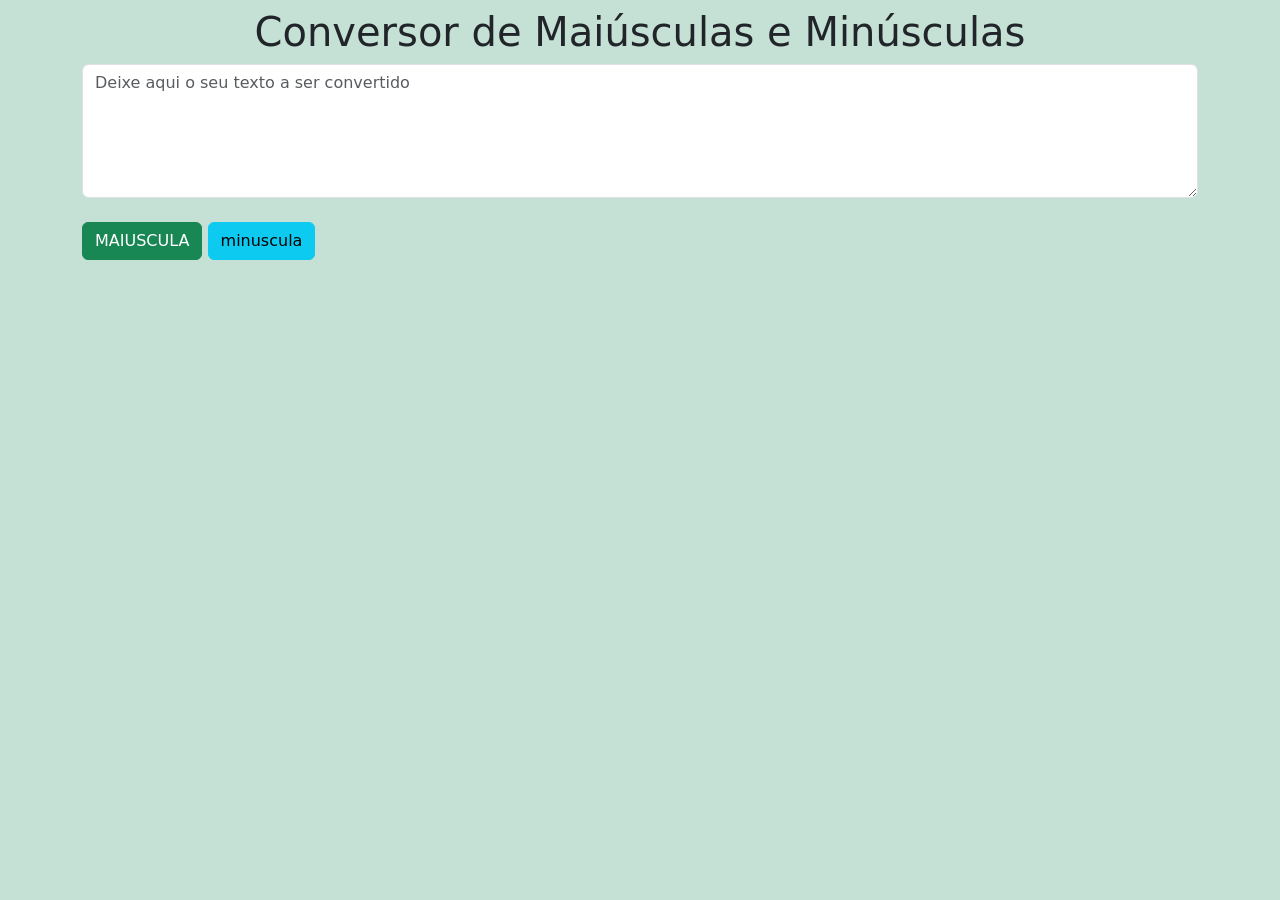
<file: index.html>
<!doctype html>
<html lang="pt-br">
  <head>
    <!-- Required meta tags -->
    <meta charset="utf-8">
    <meta name="viewport" content="width=device-width, initial-scale=1">

    <!-- Bootstrap CSS -->
    <link href="https://cdn.jsdelivr.net/npm/bootstrap@5.1.3/dist/css/bootstrap.min.css" rel="stylesheet" integrity="sha384-1BmE4kWBq78iYhFldvKuhfTAU6auU8tT94WrHftjDbrCEXSU1oBoqyl2QvZ6jIW3" crossorigin="anonymous">
    <link rel="shortcut icon" href="favicon.png">
    <link rel="stylesheet" href="custom.css">
    <title>Conversor de Maiúsculas e Minúsculas</title>
  </head>
  <body class="bg-success p-2 text-dark bg-opacity-25">
    <div class="container-sm">
    <h1 class="text-center fw-light">Conversor de Maiúsculas e Minúsculas</h1>
    <textarea class="form-control" id="texto" rows="5" placeholder="Deixe aqui o seu texto a ser convertido"></textarea><br>
    <input type="button" class="btn btn-success mb-3"  onclick="maiuscula()" value="MAIUSCULA" id="maiuscAlertBtn">
    <input type="button" class="btn btn-info mb-3" onclick="minuscula()" value="minuscula" id="minuscAlertBtn">
    
    <div id="area-result" class="hidden">
    <input type="button" class="bg-transparent link-primary btn btn-info mb-3" id="copy" onclick="copyText()" value="Copiar">

    <textarea id="resultado" class="form-control p-2 rounded-3" rows="5" readonly></textarea>
    </div>
    <div id="liveAlertPlaceholder"></div>  
    </div>
    <script src="conversor.js"></script>
    

    <!-- Bootstrap JS -->
    <script src="https://cdn.jsdelivr.net/npm/bootstrap@5.1.3/dist/js/bootstrap.bundle.min.js" integrity="sha384-ka7Sk0Gln4gmtz2MlQnikT1wXgYsOg+OMhuP+IlRH9sENBO0LRn5q+8nbTov4+1p" crossorigin="anonymous"></script>
 
  </body>
</html>
</file>
<file: custom.css>
.hidden {
    display: none;
}
#copy {
    float: right;
}
</file>
